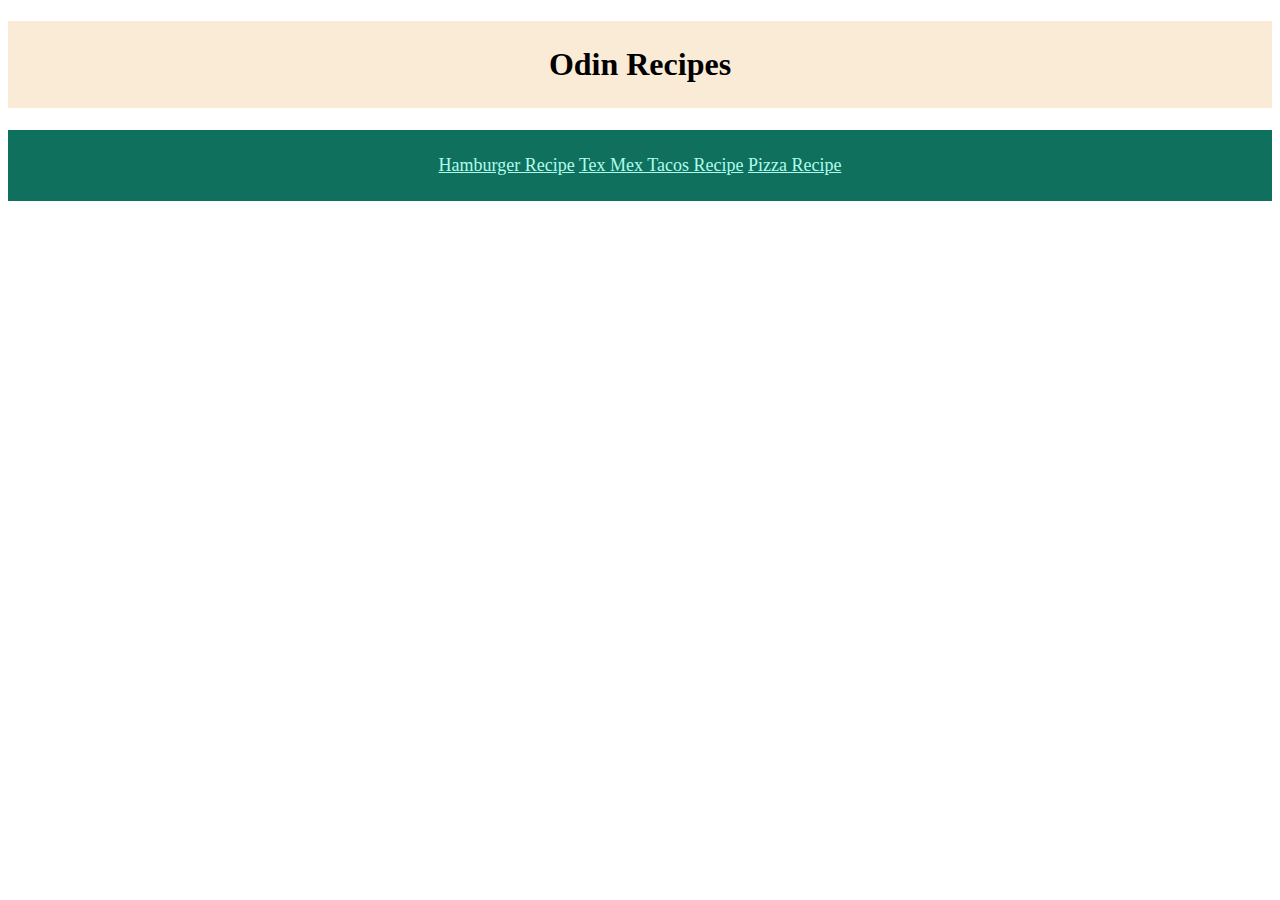
<file: index.html>
<!DOCTYPE html>
<html lang="en">
<head>
    <meta charset="UTF-8">
    <meta name="viewport" content="width=device-width, initial-scale=1.0">
    <title>Recipes Homepage</title>
    <link rel="stylesheet" href="style.css">
</head>
<body>
    <h1 class="title">Odin Recipes</h1>
    <div class="link-body">
        <a href="recipes/hamburgers.html">Hamburger Recipe</a>
        <a href="recipes/texmextacos.html">Tex Mex Tacos Recipe</a>
        <a href="recipes/pizza.html">Pizza Recipe</a>
    </div>
</body>
</html>
</file>
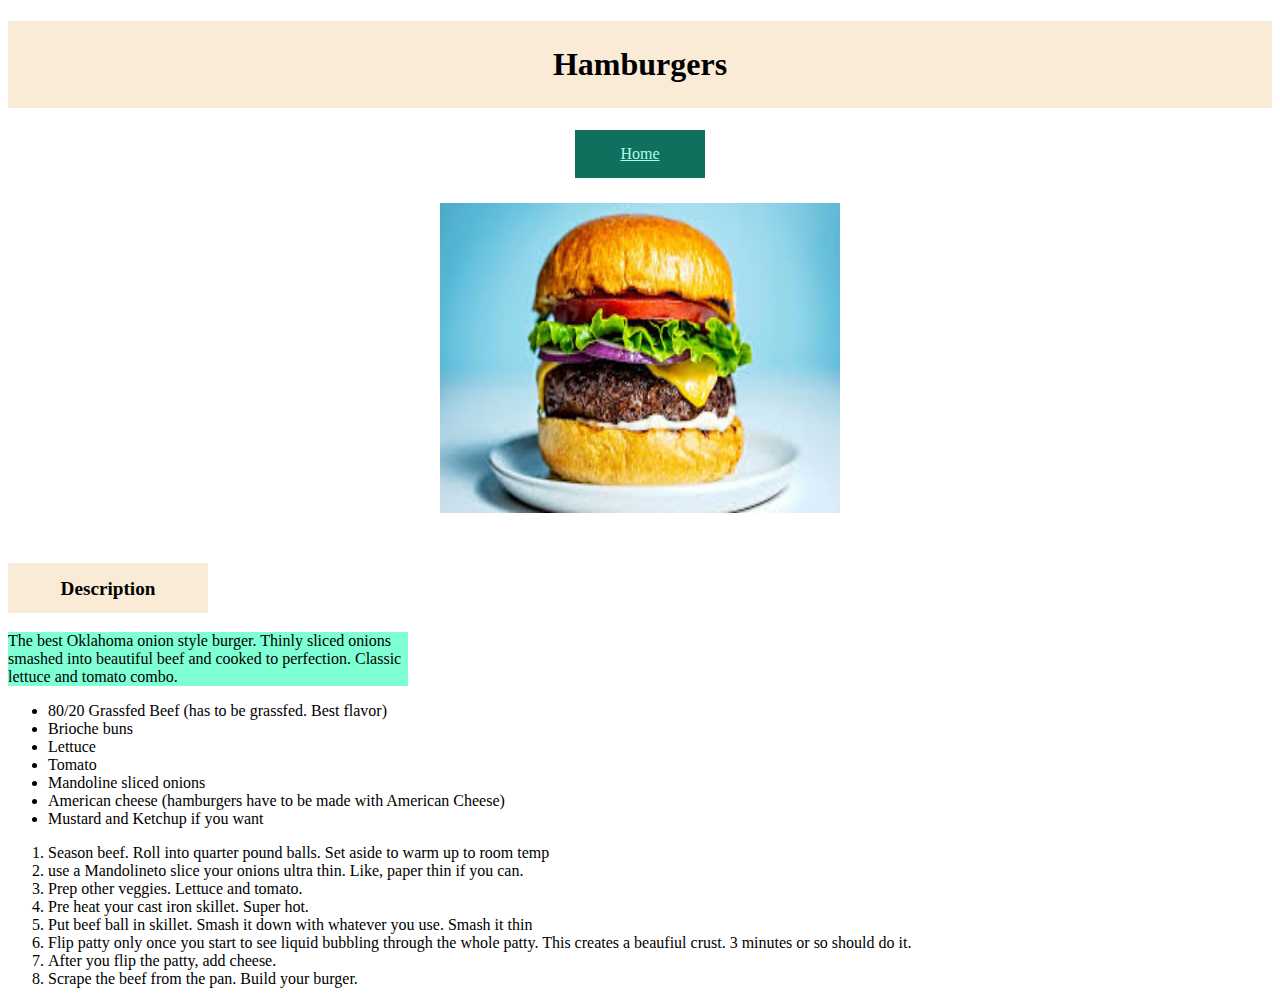
<file: recipes/hamburgers.html>
<!DOCTYPE html>
<html lang="en">
<head>
    <meta charset="UTF-8">
    <meta name="viewport" content="width=device-width, initial-scale=1.0">
    <title>Hambugers</title>
    <link rel="stylesheet" href="../style.css">

</head>
<body>
    <h1 class="title">Hamburgers</h1>
    <a href="../index.html" class="home">Home</a>
    <img src="../images/Hamburger.jpeg" alt="Picture of a Hamburger" height="310" width="400">

    <h3 class="Description">Description</h3>
    <p>
        The best Oklahoma onion style burger. Thinly sliced onions smashed into 
        beautiful beef and cooked to perfection. Classic lettuce and tomato combo.
    </p>

    <ul>
        <li>80/20 Grassfed Beef (has to be grassfed. Best flavor)</li>
        <li>Brioche buns</li>
        <li>Lettuce</li>
        <li>Tomato</li>
        <li>Mandoline sliced onions</li>
        <li>American cheese (hamburgers have to be made with American Cheese)</li>
        <li>Mustard and Ketchup if you want</li>
    </ul>

    <ol>
        <li>Season beef. Roll into quarter pound balls. Set aside to warm up to room temp</li>
        <li>use a Mandolineto slice your onions ultra thin. Like, paper thin if you can.
        </li>
        <li>Prep other veggies. Lettuce and tomato.</li>
        <li>Pre heat your cast iron skillet. Super hot.</li>
        <li>Put beef ball in skillet. Smash it down with whatever you use. Smash it thin</li>
        <li>Flip patty only once you start to see liquid bubbling through the whole patty.
            This creates a beaufiul crust. 3 minutes or so should do it.
        </li>
        <li>After you flip the patty, add cheese.</li>
        <li>Scrape the beef from the pan. Build your burger.</li>
    </ol>
</body>
</html>
</file>
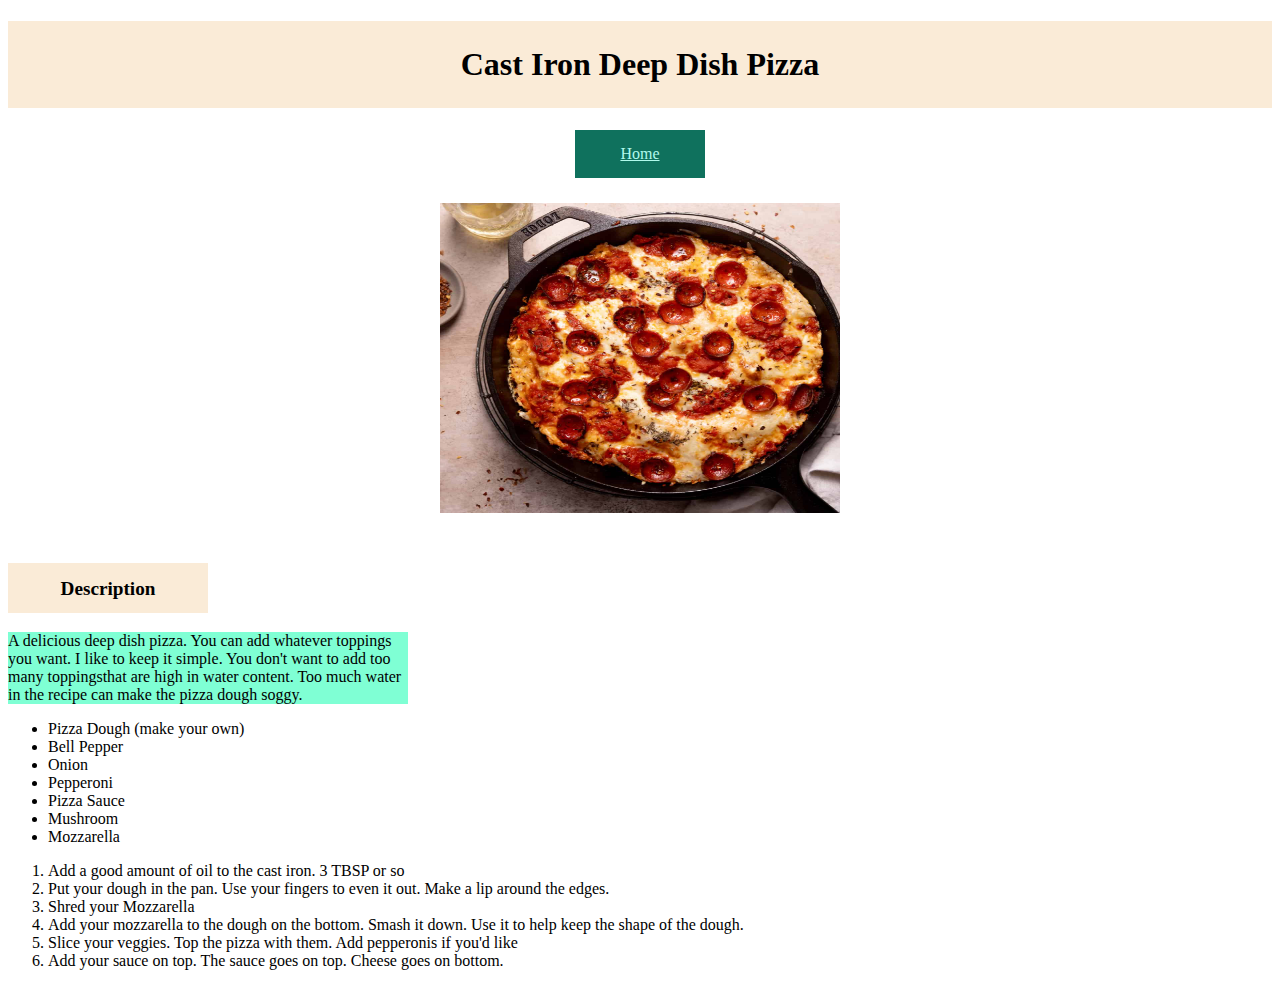
<file: recipes/pizza.html>
<!DOCTYPE html>
<html lang="en">
<head>
    <meta charset="UTF-8">
    <meta name="viewport" content="width=device-width, initial-scale=1.0">
    <title>Cast Iron Pizza</title>
    <link rel="stylesheet" href="../style.css">

</head>
<body>
    <h1 class="title">Cast Iron Deep Dish Pizza</h1>
    <a href="../index.html" class="home">Home</a>
    <img src="../images/pizza.jpg" alt="Picture of a cast iron pizza" height="310" width="400">

    <h3 class="Description">Description</h3>
    <p>
        A delicious deep dish pizza. You can add whatever toppings you want.
        I like to keep it simple. You don't want to add too many toppingsthat are high in water content.
        Too much water in the recipe can make the pizza dough soggy.
    </p>

    <ul>
        <li>Pizza Dough (make your own)</li>
        <li>Bell Pepper</li>
        <li>Onion</li>
        <li>Pepperoni</li>
        <li>Pizza Sauce</li>
        <li>Mushroom</li>
        <li>Mozzarella</li>
    </ul>

    <ol>
        <li>Add a good amount of oil to the cast iron. 3 TBSP or so</li>
        <li>Put your dough in the pan. Use your fingers to even it out. Make a 
            lip around the edges.
        </li>
        <li>Shred your Mozzarella</li>
        <li>Add your mozzarella to the dough on the bottom. Smash it down. Use it to help
            keep the shape of the dough.
        </li>
        <li>Slice your veggies. Top the pizza with them. Add pepperonis if you'd like</li>
        <li>Add your sauce on top. The sauce goes on top. Cheese goes on bottom.</li>
    </ol>
</body>
</html>
</file>
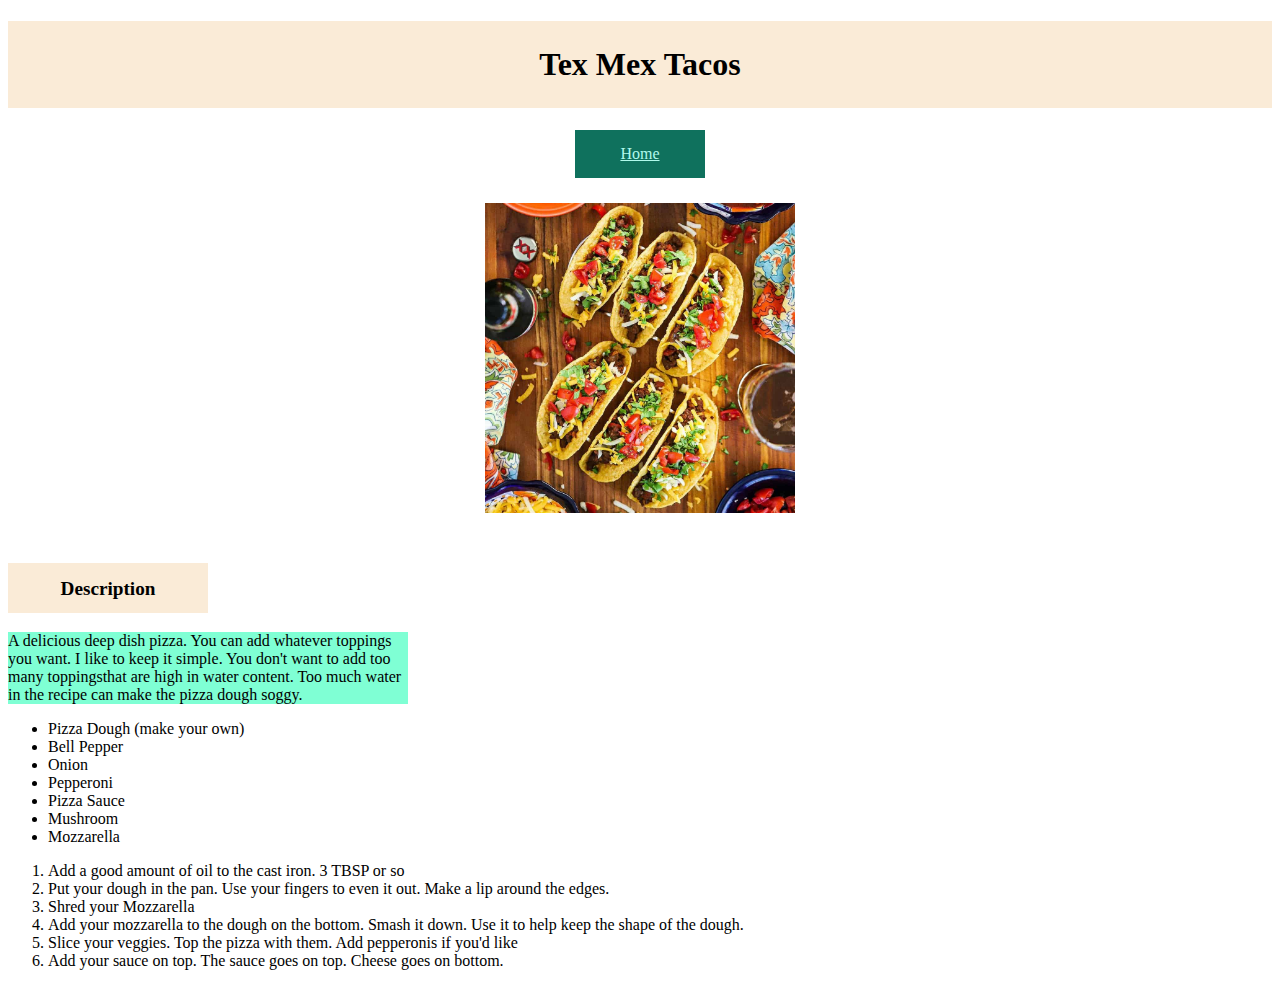
<file: recipes/texmextacos.html>
<!DOCTYPE html>
<html lang="en">
<head>
    <meta charset="UTF-8">
    <meta name="viewport" content="width=device-width, initial-scale=1.0">
    <title>Tex Mex Tacos</title>
    <link rel="stylesheet" href="../style.css">

</head>
<body>
    <h1 class="title">Tex Mex Tacos</h1>
    <a href="../index.html" class="home">Home</a>
    <img src="../images/tacos.jpg" alt="Picture of tex mex tacos" height="310" width="310">

    <h3 class="Description">Description</h3>
    <p>
        A delicious deep dish pizza. You can add whatever toppings you want.
        I like to keep it simple. You don't want to add too many toppingsthat are high in water content.
        Too much water in the recipe can make the pizza dough soggy.
    </p>

    <ul>
        <li>Pizza Dough (make your own)</li>
        <li>Bell Pepper</li>
        <li>Onion</li>
        <li>Pepperoni</li>
        <li>Pizza Sauce</li>
        <li>Mushroom</li>
        <li>Mozzarella</li>
    </ul>

    <ol>
        <li>Add a good amount of oil to the cast iron. 3 TBSP or so</li>
        <li>Put your dough in the pan. Use your fingers to even it out. Make a 
            lip around the edges.
        </li>
        <li>Shred your Mozzarella</li>
        <li>Add your mozzarella to the dough on the bottom. Smash it down. Use it to help
            keep the shape of the dough.
        </li>
        <li>Slice your veggies. Top the pizza with them. Add pepperonis if you'd like</li>
        <li>Add your sauce on top. The sauce goes on top. Cheese goes on bottom.</li>
    </ol>
</body>
</html>
</file>
<file: style.css>
.link-body {
    background-color: rgb(15, 113, 93);
    text-align: center;
    padding: 25px;
    font-size: large;
}

a {
    color: rgb(177, 250, 236)
}

.title {
    background-color: antiquewhite;
    text-align: center;
    padding: 25px 50px 25px 50px;
}

img {
    display: block;
    margin: auto;
}

.home {
    display: block;
    width: 100px;
    margin: auto;
    background-color: rgb(15, 113, 93);
    text-align: center;
    padding: 15px;
    margin-bottom: 25px;

}

.Description {
    background-color: antiquewhite;
    box-sizing: border-box;
    height: 50px;
    width: 200px;
    padding: 15px;
    text-align: center;
    font-size: larger;
    margin-top: 50px;
}

p {
    box-sizing: border-box;
    width: 400px;
    background-color: aquamarine;
}
</file>
